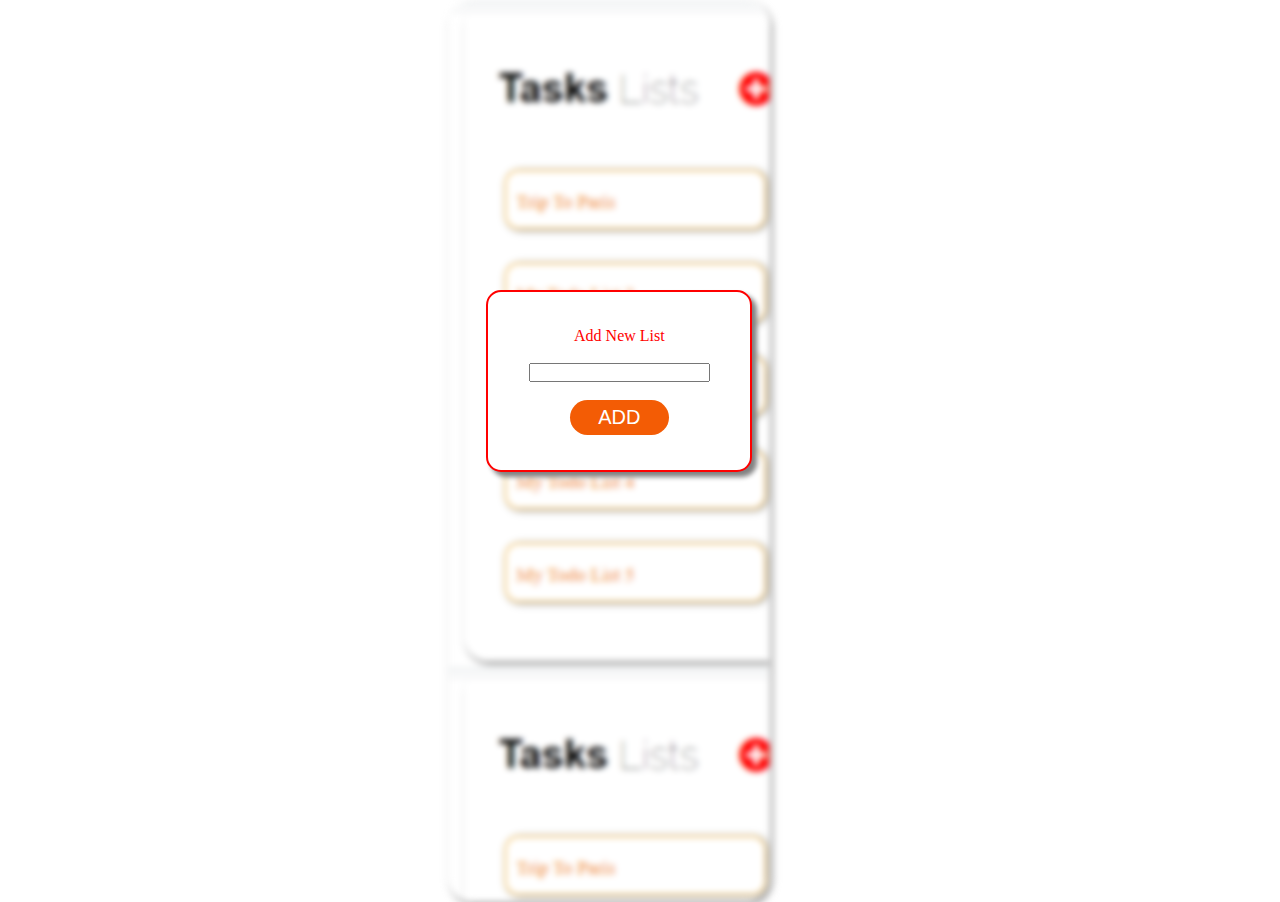
<file: index1.html>
<!DOCTYPE html>
<html lang="en">
  <head>
    <meta charset="UTF-8" />
    <meta http-equiv="X-UA-Compatible" content="IE=edge" />
    <meta name="viewport" content="width=device-width, initial-scale=1.0" />
    <title>Todo Mobile App</title>
    <link rel="icon" href="./images/icon.png" />
    <link rel="stylesheet" href="./style1.css" />
  </head>

  <body>
    <div class="main">
      
    </div>
    <div class="pop">
        Add New List <br />
        <br />
        <input type="text" id="txt" />
        <br />
        <br />
        <input type="button" value="ADD" id="btn" />
      </div>
  </body>
</html>
</file>
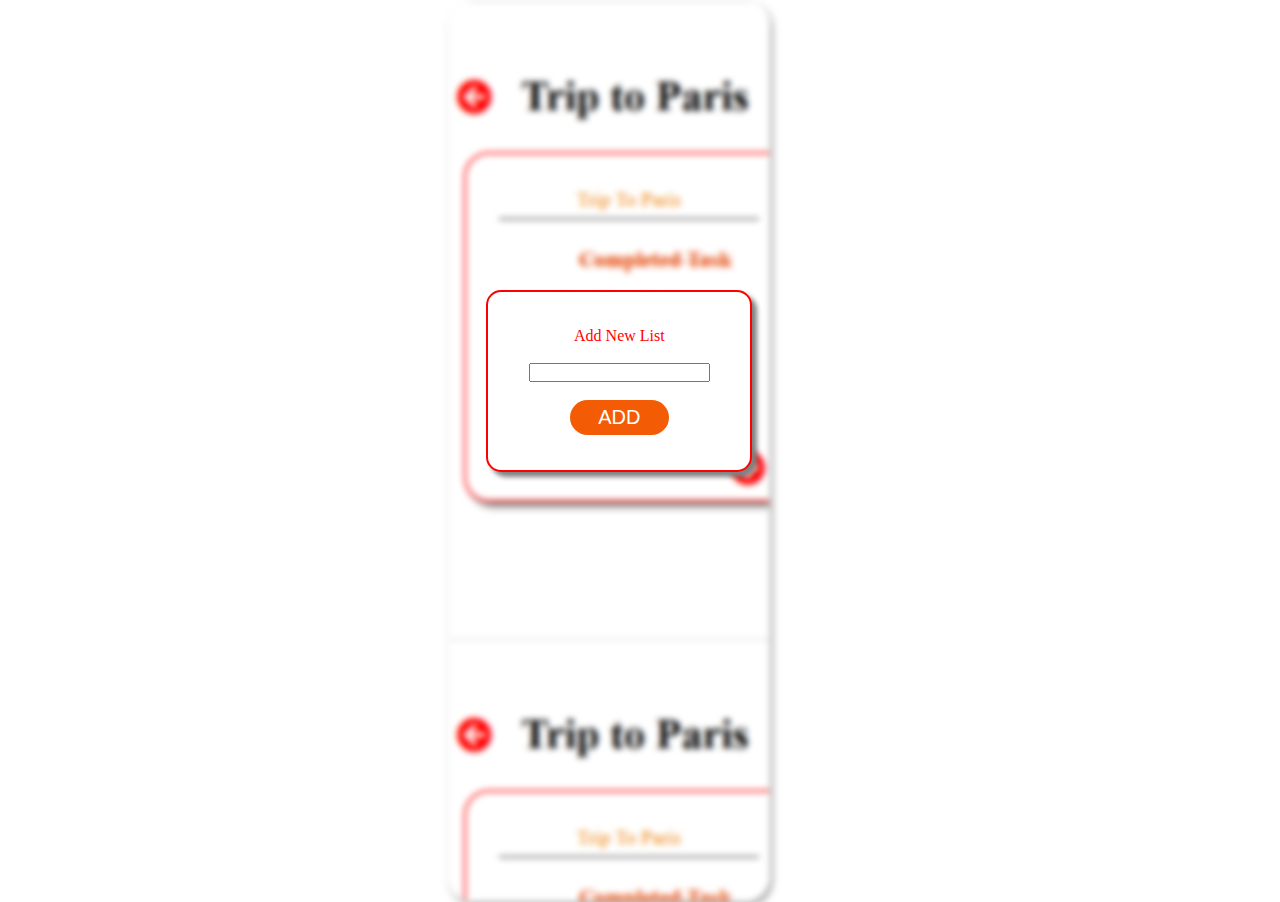
<file: index3.html>
<!DOCTYPE html>
<html lang="en">
  <head>
    <meta charset="UTF-8" />
    <meta http-equiv="X-UA-Compatible" content="IE=edge" />
    <meta name="viewport" content="width=device-width, initial-scale=1.0" />
    <title>Todo Mobile App</title>
    <link rel="icon" href="./images/icon.png" />
    <link rel="stylesheet" href="./style3.css" />
  </head>

  <body>
    <div class="main">
      
    </div>
    <div class="pop">
        Add New List <br />
        <br />
        <input type="text" id="txt" />
        <br />
        <br />
        <input type="button" value="ADD" id="btn" />
      </div>
  </body>
</html>
</file>
<file: style1.css>
*{
  margin: 0;
  padding: 0;
}
.main {

  background-image: url(./images/bg1.png);
  filter: blur(4px);
    -webkit-filter: blur(3px);
  height: 100vh;
  width: 25vw;
  margin-left: 35vw;
  display: flex;
  flex-direction: column;
  align-items: center;
  flex-wrap: wrap;
  justify-content: center;
  border: 1px solid white;
  border-radius: 25px;
  box-shadow: 2px 3px 5px grey;
}
  .pop {
    background-color: white;
    color: red;
    align-content: center;
    position: absolute;
    z-index: 2;
    text-align: center;
    padding: 35px;
    margin: -68vh 9vw 15% 38vw;
    width: 15%;
    border: 2px red solid;
    border-radius: 15px;
    box-shadow: 5px 5px 5px grey;
  } 
   #btn {
    font-size: 20px;
    background-color: rgb(243, 92, 5);
    color: white;
    border: 1px red;
    border-radius: 30px;
    padding: 6px 28px 6px 28px;
  } 
  @media (min-width:300px) and (max-width:520px) {
    .main {
      background-image: url(./images/bg1.png);
      background-size: 100%;
  filter: blur(4px);
    -webkit-filter: blur(6px);
      height: 95vh;
      width: 80vw;
      background-attachment: fixed;
      margin-left: 10vw;
      margin-top: 0%;
      margin-right: 10vw;
      display: flex;
      /* flex-direction: column;
      align-items: center; */
      flex-wrap: wrap;
      justify-content: center;
      border: 1px solid black;
      border-radius: 25px;
      box-shadow: 2px 3px 5px grey;
    }
      .pop {
        background-color: white;
        color: red;
        align-content: center;
        margin: auto;
        position: absolute;
        z-index: 2;
        text-align: center;
        padding: 31px;
        margin:  -65vh  10vw  10vh 17%;
        /* height: 13vh; */
        width: 46%;
        border: 2px red solid;
        border-radius: 15px;
        box-shadow: 5px 5px 5px grey;
      }
      #btn {
        font-size: 20px;
        background-color: rgb(243, 92, 5);
        color: white;
        border: 1px red;
        border-radius: 30px;
        padding: 6px 28px 6px 28px;
      }
  }
</file>
<file: style3.css>
*{
    margin: 0;
    padding: 0;
  }
  .main {
  
    background-image: url(./images/last\ bg.png);
    filter: blur(4px);
      -webkit-filter: blur(3px);
    height: 100vh;
    width: 25vw;
    margin-left: 35vw;
    display: flex;
    flex-direction: column;
    align-items: center;
    flex-wrap: wrap;
    justify-content: center;
    border: 1px solid white;
    border-radius: 25px;
    box-shadow: 2px 3px 5px grey;
  }
    .pop {
      background-color: white;
      color: red;
      align-content: center;
      position: absolute;
      z-index: 2;
      text-align: center;
      padding: 35px;
      margin: -68vh 9vw 15% 38vw;
      width: 15%;
      border: 2px red solid;
      border-radius: 15px;
      box-shadow: 5px 5px 5px grey;
    } 
     #btn {
      font-size: 20px;
      background-color: rgb(243, 92, 5);
      color: white;
      border: 1px red;
      border-radius: 30px;
      padding: 6px 28px 6px 28px;
    } 
    @media (min-width:300px) and (max-width:520px) {
      .main {
        background-image: url(./images/last\ bg.png);
        background-size: 100%;
    filter: blur(4px);
      -webkit-filter: blur(6px);
        height: 95vh;
        width: 80vw;
        background-attachment: fixed;
        margin-left: 10vw;
        margin-top: 0%;
        margin-right: 10vw;
        display: flex;
        /* flex-direction: column;
        align-items: center; */
        flex-wrap: wrap;
        justify-content: center;
        border: 1px solid black;
        border-radius: 25px;
        box-shadow: 2px 3px 5px grey;
      }
        .pop {
          background-color: white;
          color: red;
          align-content: center;
          margin: auto;
          position: absolute;
          z-index: 2;
          text-align: center;
          padding: 31px;
          margin:  -65vh  10vw  10vh 17%;
          /* height: 13vh; */
          width: 46%;
          border: 2px red solid;
          border-radius: 15px;
          box-shadow: 5px 5px 5px grey;
        }
        #btn {
          font-size: 20px;
          background-color: rgb(243, 92, 5);
          color: white;
          border: 1px red;
          border-radius: 30px;
          padding: 6px 28px 6px 28px;
        }
    }
</file>
